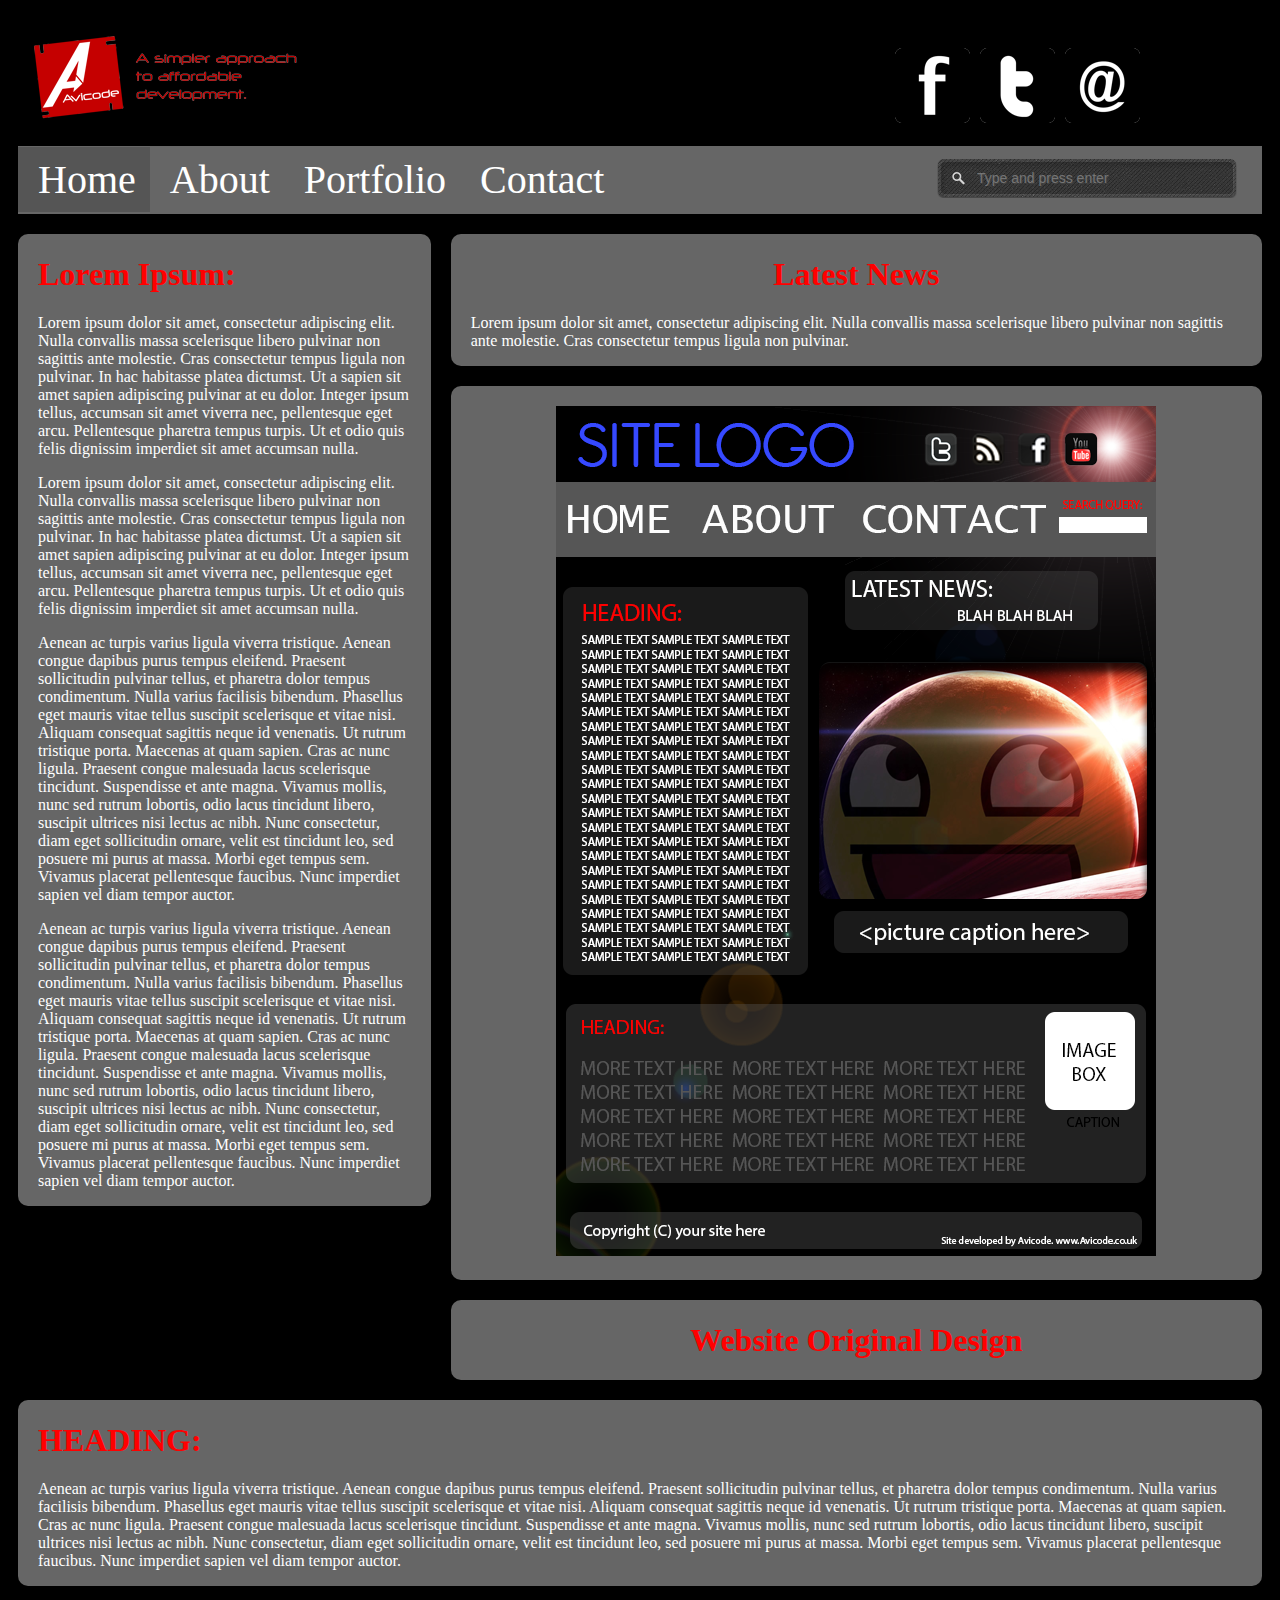
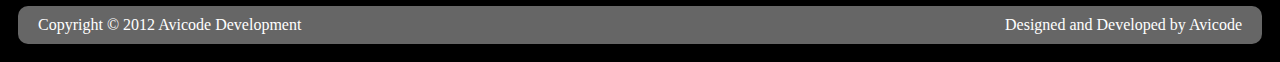
<file: index.html>
<!DOCTYPE html>
<html>
    <head>
    	<link rel="stylesheet" href="css/style.css" type="text/css" />
    </head>
    <body>
    	<header>
        
        	<a href="index.html"><div class="logo"></div></a>
            <div class="social">
            	<a href="http://www.facebook.com/Avicode"><li class="facebook"></li></a>
                <li class="twitter"></li>
                <li class="email"></li>
            </div>
            <div class="clearnav"></div>
	      	<div id="topContentPages">
                <div class="alignleft">
              	    <div class="nav">
                            <li class="current-menu-item"><a href="index.html">Home</a></li>
                            <li><a href="about.html">About</a></li>
                            <li><a href="portfolio.html">Portfolio</a></li>
                            <li><a href="contact.html">Contact</a></li>
                    </div>
                </div>
                <div class="alignright">
                	<div class="search">
                        <form action="search/search.php" method="get" class="ccm-search-block-form">
                            <div>
                                <input name="search" value="1" type="hidden">
                                <label style="display: none;" for="search_field_block" class="auto_clear">Type and press enter</label>
                                <input placeholder="Type and press enter" class="search_box" name="query" type="text">
                            </div>
                        </form>
                    </div>
                </div>
            </div>
        </header>
        <section id="main">
        	<div class="sidebar">
            	<h1>Lorem Ipsum:</h1>
                <p>Lorem ipsum dolor sit amet, consectetur adipiscing elit. Nulla convallis massa scelerisque libero pulvinar non sagittis ante molestie. Cras consectetur tempus ligula non pulvinar. In hac habitasse platea dictumst. Ut a sapien sit amet sapien adipiscing pulvinar at eu dolor. Integer ipsum tellus, accumsan sit amet viverra nec, pellentesque eget arcu. Pellentesque pharetra tempus turpis. Ut et odio quis felis dignissim imperdiet sit amet accumsan nulla.
</p>
<p>Lorem ipsum dolor sit amet, consectetur adipiscing elit. Nulla convallis massa scelerisque libero pulvinar non sagittis ante molestie. Cras consectetur tempus ligula non pulvinar. In hac habitasse platea dictumst. Ut a sapien sit amet sapien adipiscing pulvinar at eu dolor. Integer ipsum tellus, accumsan sit amet viverra nec, pellentesque eget arcu. Pellentesque pharetra tempus turpis. Ut et odio quis felis dignissim imperdiet sit amet accumsan nulla.
</p>
<p>
Aenean ac turpis varius ligula viverra tristique. Aenean congue dapibus purus tempus eleifend. Praesent sollicitudin pulvinar tellus, et pharetra dolor tempus condimentum. Nulla varius facilisis bibendum. Phasellus eget mauris vitae tellus suscipit scelerisque et vitae nisi. Aliquam consequat sagittis neque id venenatis. Ut rutrum tristique porta. Maecenas at quam sapien. Cras ac nunc ligula. Praesent congue malesuada lacus scelerisque tincidunt. Suspendisse et ante magna. Vivamus mollis, nunc sed rutrum lobortis, odio lacus tincidunt libero, suscipit ultrices nisi lectus ac nibh. Nunc consectetur, diam eget sollicitudin ornare, velit est tincidunt leo, sed posuere mi purus at massa. Morbi eget tempus sem. Vivamus placerat pellentesque faucibus. Nunc imperdiet sapien vel diam tempor auctor. </p><p>
Aenean ac turpis varius ligula viverra tristique. Aenean congue dapibus purus tempus eleifend. Praesent sollicitudin pulvinar tellus, et pharetra dolor tempus condimentum. Nulla varius facilisis bibendum. Phasellus eget mauris vitae tellus suscipit scelerisque et vitae nisi. Aliquam consequat sagittis neque id venenatis. Ut rutrum tristique porta. Maecenas at quam sapien. Cras ac nunc ligula. Praesent congue malesuada lacus scelerisque tincidunt. Suspendisse et ante magna. Vivamus mollis, nunc sed rutrum lobortis, odio lacus tincidunt libero, suscipit ultrices nisi lectus ac nibh. Nunc consectetur, diam eget sollicitudin ornare, velit est tincidunt leo, sed posuere mi purus at massa. Morbi eget tempus sem. Vivamus placerat pellentesque faucibus. Nunc imperdiet sapien vel diam tempor auctor. </p>
            </div>
            <div class="latest">
            	<h1>Latest News</h1>
                <p>Lorem ipsum dolor sit amet, consectetur adipiscing elit. Nulla convallis massa scelerisque libero pulvinar non sagittis ante molestie. Cras consectetur tempus ligula non pulvinar. </p>
            </div>
            <div class="image">
            	<center><img src="images/homepage.png" /></center>
            </div>
            <div class="image-caption">
            	<h1>Website Original Design</h1>
            </div>
            <div class="content">
            	<h1>HEADING:</h1>
                <p>
Aenean ac turpis varius ligula viverra tristique. Aenean congue dapibus purus tempus eleifend. Praesent sollicitudin pulvinar tellus, et pharetra dolor tempus condimentum. Nulla varius facilisis bibendum. Phasellus eget mauris vitae tellus suscipit scelerisque et vitae nisi. Aliquam consequat sagittis neque id venenatis. Ut rutrum tristique porta. Maecenas at quam sapien. Cras ac nunc ligula. Praesent congue malesuada lacus scelerisque tincidunt. Suspendisse et ante magna. Vivamus mollis, nunc sed rutrum lobortis, odio lacus tincidunt libero, suscipit ultrices nisi lectus ac nibh. Nunc consectetur, diam eget sollicitudin ornare, velit est tincidunt leo, sed posuere mi purus at massa. Morbi eget tempus sem. Vivamus placerat pellentesque faucibus. Nunc imperdiet sapien vel diam tempor auctor. </p>
            </div>
            
        </section>
        <div class="clearfooter"></div>
        <footer>
        	<div class="copyright">
            	Copyright &copy; 2012 Avicode Development
            </div>
            <div class="avicode">
            	Designed and Developed by Avicode
            </div>
        </footer>
    </body>
</html>
</file>
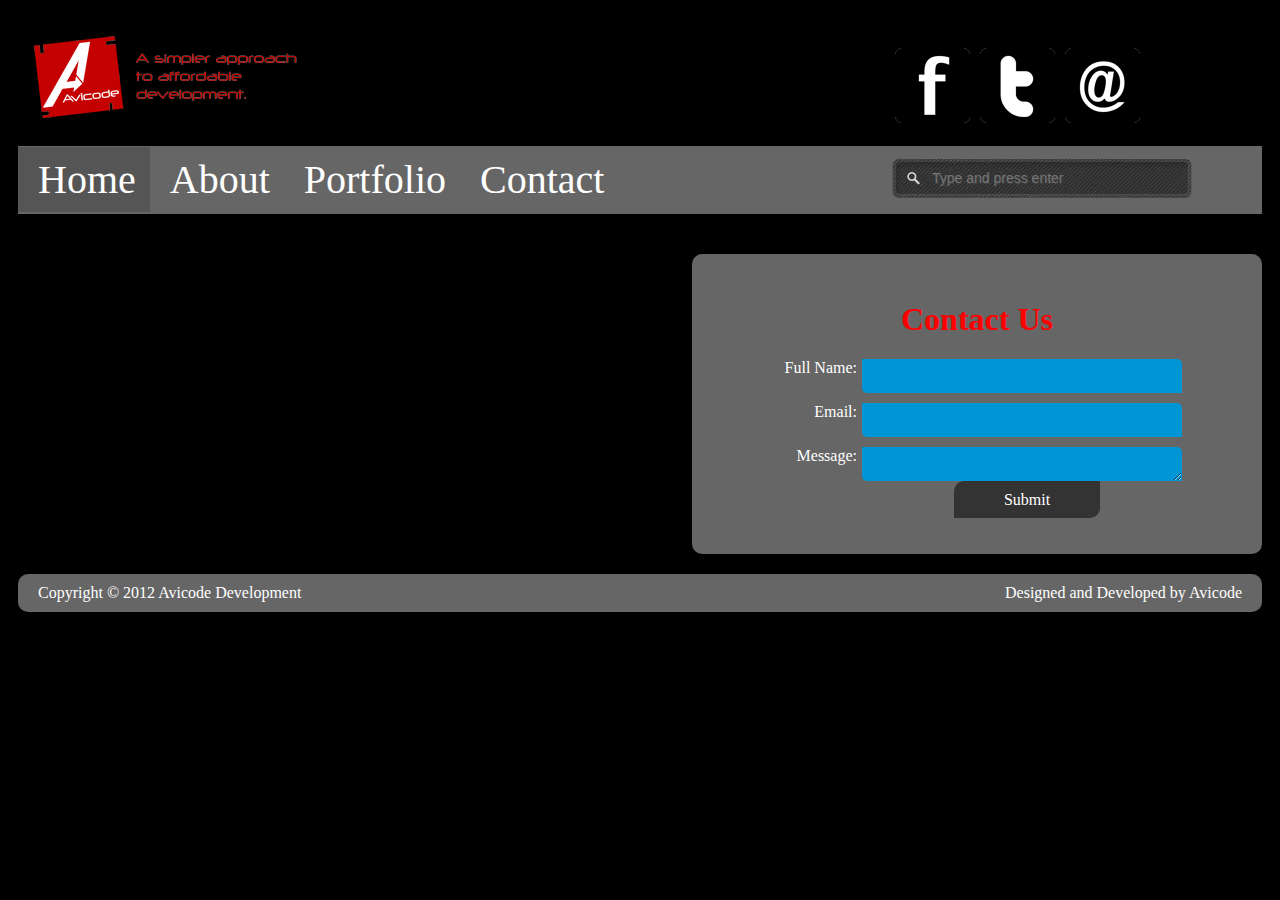
<file: contact.html>
<!DOCTYPE html>
<html>
    <head>
    	<link rel="stylesheet" href="css/style.css" type="text/css" />
		<link href="css/contact.css" rel="stylesheet" type="text/css" />
    </head>
    <body>
    	<header>
        
        	<a href="index.html"><div class="logo"></div></a>
            <div class="social">
            	<a href="http://www.facebook.com/Avicode"><li class="facebook"></li></a>
                <li class="twitter"></li>
                <li class="email"></li>
            </div>
            <div class="clearnav"></div>
	      	<div id="topContentPages">
                <div class="alignleft">
              	    <div class="nav">
                            <li class="current-menu-item"><a href="index.html">Home</a></li>
                            <li><a href="about.html">About</a></li>
                            <li><a href="portfolio.html">Portfolio</a></li>
                            <li><a href="contact.html">Contact</a></li>
                    </div>
                </div>
                <div class="alignright">
                	<div class="search">
                        <form action="search/search.php" method="get" class="ccm-search-block-form">
                            <div>
                                <input name="search" value="1" type="hidden">
                                <label style="display: none;" for="search_field_block" class="auto_clear">Type and press enter</label>
                                <input placeholder="Type and press enter" class="search_box" name="query" type="text">
                            </div>
                        </form>
                    </div>
                </div>
            </div>
        </header>
        <section id="main">
            <div class="content">
        		<center><div id="contactform">
                	<h1>Contact Us</h1>
                    <form name="contact" action="contact.php" method="post">
                        <label for="name">Full Name:</label>
                        <input type="text" name="name" />
                        <label for="email">Email:</label>
                        <input type="email" name="email" />
                        <label for="message">Message:</label>
                        <textarea name="message" cols="15" rows="10"></textarea>
                        <center><div class="submit-div"><a href="contact.php" name="submit" class="submit">Submit</a></div></center>
                    </form>
                </div></center>
            </div>
        </section>
        <div class="clearfooter"></div>
        <footer>
        	<div class="copyright">
            	Copyright &copy; 2012 Avicode Development
            </div>
            <div class="avicode">
            	Designed and Developed by Avicode
            </div>
        </footer>
    </body>
</html>
</file>
<file: css/style.css>
/*************\
 * HTML Tags *
\*************/
html {
	font-family:"Myriad Pro";
	font-size:16px;
	background-color:#000000;
	padding:10px;
}
body {
	
}

/* Text Tags */
h1 {
	
}
h2 {
	
}
h3 {
	
}
h4 {
	
}
h5 {
	
}
h6 {
	
}
p {
	
}
a {
	
}
a:hover {
	
}
input, textarea {
	border-top-right-radius:5px;
	border-bottom-left-radius:5px;
	border:0px solid;
	padding-left:10px;
	padding-right:10px;
	color:white;
	padding-top:5px;
	padding-bottom:25px;
	background-color:rgb(0, 150, 214);
	height:24px;
	font-size:14px;
	width:auto;
	float:left;
	cursor:pointer;
}
input:hover, input:focus, textarea:hover, textarea:focus {
	background-color:#006699;
}

header {
	
}
.logo {
	background-image:url(../images/logo-full.png);
	width:286px;
	height:118px;
	float: left;
}
.nav {
	background-color:#666666;
	padding-top:10px;
	padding-bottom:10px;
	padding-left:10px;
	padding-right:10px;
	list-style:none;
}
.nav li {
	display:inline;
	opacity:10;
	background-color:#666666;
	font-size:40px;
	padding-top:10px;
	padding-bottom:10px;
	padding-left:20px;
	padding-right:20px;
	margin-left:-10px;
}
.nav li:hover, .nav li.current-menu-item {
	background-color:#555555;
}
.nav li a {
	text-decoration:none;
	color:white;
}
.social {
	width:auto;
	float:right;
	height:75px;
	margin-right: 9%;
}
.social li {
	padding-left:10px;
	float:left;
	margin-top:30px;
}
.social li.facebook {
	background-image: url(../images/social/facebook.png);
	width:75px;
	height:75px;
	display:block;
	margin-bottom: 5px;
	text-indent: -9999px;
	background-repeat: no-repeat;
	float: left;
	cursor: pointer;
}
.social li.twitter {
	background-image: url(../images/social/twitter.png);
	width:75px;
	height:75px;
	display:block;
	margin-bottom: 5px;
	text-indent: -9999px;
	background-repeat: no-repeat;
	float: left;
	cursor: pointer;
}
.social li.email {
	background-image: url(../images/social/email.png);
	width:75px;
	height:75px;
	display:block;
	margin-bottom: 5px;
	text-indent: -9999px;
	background-repeat: no-repeat;
	float: left;
	cursor: pointer;
}
.social li.facebook:hover {
	background-image: url(../images/social/facebook-hover.png);
}
.social li.twitter:hover {
	background-image: url(../images/social/twitter-hover.png);
}
.social li.email:hover {
	background-image: url(../images/social/email-hover.png);
}
.search {
	float:right;
}
.search_box {
	display: block;
	opacity:10;
	width: 260px;
	height: 34px;
	border: none;
	padding-left: 40px;
	padding-top: 3px;
	padding-bottom: 3px;
	margin-right:15px;
	margin-top:-6.5px;
	background: url(../images/search-box.png) no-repeat left 0px;
	font-size: 14px;
	font-family: 'Cuprum', sans-serif;
	font-weight: 300; 
	color: #dcdcdc;
	text-shadow: 1px 1px 1px #464646;
	outline: none;
	float: left;
}
.search_box:focus {
	color: #DCDCDC;
	background-position: 0 -40px;	
}
#main {
	margin-top:20px;
}
#main h1 {
	color: red;
}
#main p {
	color: white;
}
#main .sidebar {
	width:30%;
	height:auto;
	opacity:10;
	background-color:#666666;
	border-radius:10px;
	padding-left:20px;
	padding-bottom:0.1px;
	padding-top:0.1px;
	padding-right:20px;
	float: left;
}
#main .latest {
	float:right;
	width:62%;
	opacity:10;
	background-color:#666666;
	border-radius:10px;
	padding-left:20px;
	padding-bottom:0.1px;
	padding-top:0.1px;
	padding-right:20px;
}
#main .latest h1 {
	text-align:center;
}
#main .latest p {
	text-align:left;
}
#main .image {
	float:right;
	width:62%;
	opacity:10;
	background-color:#666666;
	border-radius:10px;
	padding-left:20px;
	padding-bottom:20px;
	padding-top:20px;
	margin-top:20px;
	padding-right:20px;
}
#main .image-caption {
	float:right;
	width:62%;
	opacity:10;
	background-color:#666666;
	border-radius:10px;
	padding-left:20px;
	padding-bottom:0.1px;
	padding-top:0.1px;
	margin-top:20px;
	padding-right:20px;
	text-align:center;
}
#main .content {
	float:right;
	opacity:10;
	background-color:#666666;
	border-radius:10px;
	padding-left:20px;
	padding-bottom:0.1px;
	padding-top:0.1px;
	margin-top:20px;
	padding-right:20px;
	text-align:left;	
}
footer {
	padding:10px;
	padding-right:20px;
	padding-left:20px;
	opacity:10;
	background-color:#666666;
	opacity:50;
	color:white;
	border-radius:10px;
	height:18px;
	position:relative;
}
.clearfooter {
	height:20px;
	clear:both;
}
.clearnav {
	height:10px;
	clear:both;
}
.copyright {
	float:left;
}
.avicode {
	float:right;
}

#topContentPages {
	width: 100%;
	margin: auto;
	height:68px;
	position: relative;
	background-color:#666666;
}
.alignright {
	float:right;
	padding-top:18px;
}
.alignleft {
	float:left;
}
</file>
<file: css/contact.css>
@charset "utf-8";
/* CSS Document */
/****** CSS Document For Contact Form ******/
#contactform {
	width:440px;
	margin:25px;
	padding:5px;
	color:white;
	opacity:10;
	background-color:#666666;
	border-radius:10px;
	padding-left:20px;
	padding-bottom:20px;
	padding-top:0.1px;
	padding-right:20px;
}
#contactform h1 {
	text-align:center;
}

label {
	float:left;
	width:100px;
	text-align:right;
	padding-right:5px;
	
}

input, textarea {
	width:310px;
	min-width:310px;
	max-width:310px;
	padding:5px;
	margin:0px 0px 10px 0px;
	margin-bottom: 10px;
}
.submit-div {
	padding-top:10px;
}
a.submit {
	background-color:#333333;
	padding:10px;
	padding-left:50px;
	padding-right:50px;
	margin-left:100px;
	text-decoration:none;
	color:white;
	width:100px;
	border-top-left-radius:10px;
	border-bottom-right-radius:10px;
}
a.submit:hover {
	background-color:#333333;
	border-bottom-left-radius:10px;
	border-bottom-right-radius:0px;
	border-top-left-radius:0px;
	border-top-right-radius:10px;
}

p.error {
	color:red;
	text-transform:uppercase;
}

p.sent {
	color:green;
}
</file>
